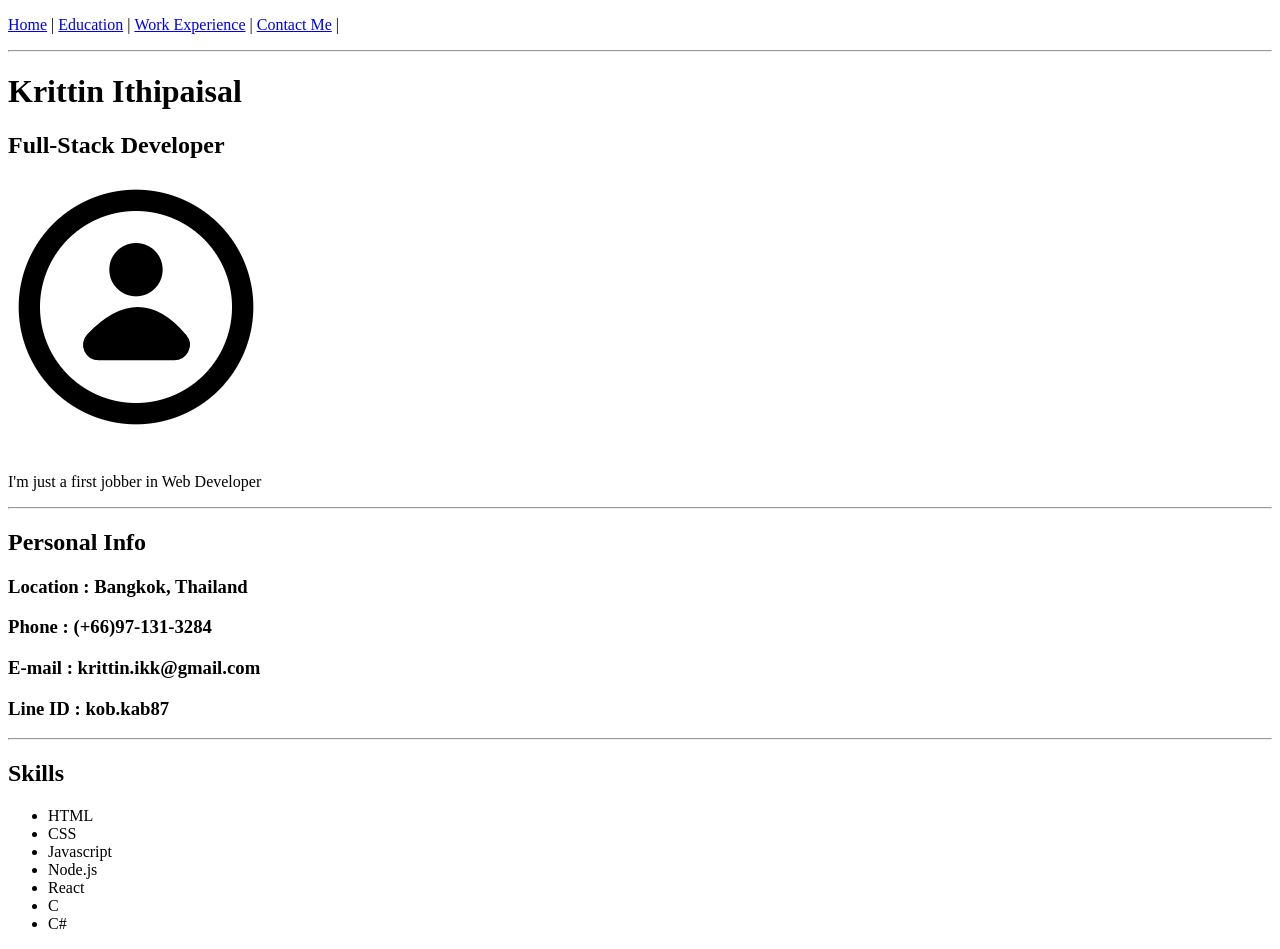
<file: index.html>
<!DOCTYPE html>
<html lang="en">

<head>
    <meta charset="UTF-8">
    <meta name="viewport" content="width=device-width, initial-scale=1.0">
    <title>Home</title>
    <link rel="stylesheet" href="./styles.css">
</head>

<body>
    <div class="navbar">

        <ul class="navbar">
            <li class="linavbar"><a href="#">Home</a></li> |
            <li class="linavbar"><a href="./euducation.html">Education</a></li> |
            <li class="linavbar"><a href="./work.html">Work Experience</a></li> |
            <li class="linavbar"><a href="./contact.html">Contact Me</a></li> |
        </ul>
    </div>
    <hr />
    <div class="profile">
        <h1>Krittin Ithipaisal</h1>
        <h2>Full-Stack Developer</h2>
        <img src="./Image/profile-circle-svgrepo-com.png" alt="Profle_Picture">
        <br /><br />
        <p>I'm just a first jobber in Web Developer</p>
    </div>
    <hr />
    <div class="personal_info">
        <h2>Personal Info</h2>
        <h3><strong>Location :</strong> Bangkok, Thailand</h3>
        <h3><strong>Phone :</strong> (+66)97-131-3284</h3>
        <h3><strong>E-mail :</strong> krittin.ikk@gmail.com</h3>
        <h3><strong>Line ID :</strong> kob.kab87</h3>

    </div>
    <hr />
    <div class="skills">
        <h2>Skills</h2>
        <ul>
            <li>HTML</li>
            <li>CSS</li>
            <li>Javascript</li>
            <li>Node.js</li>
            <li>React</li>
            <li>C</li>
            <li>C#</li>
        </ul>

    </div>
</body>

</html>
</file>
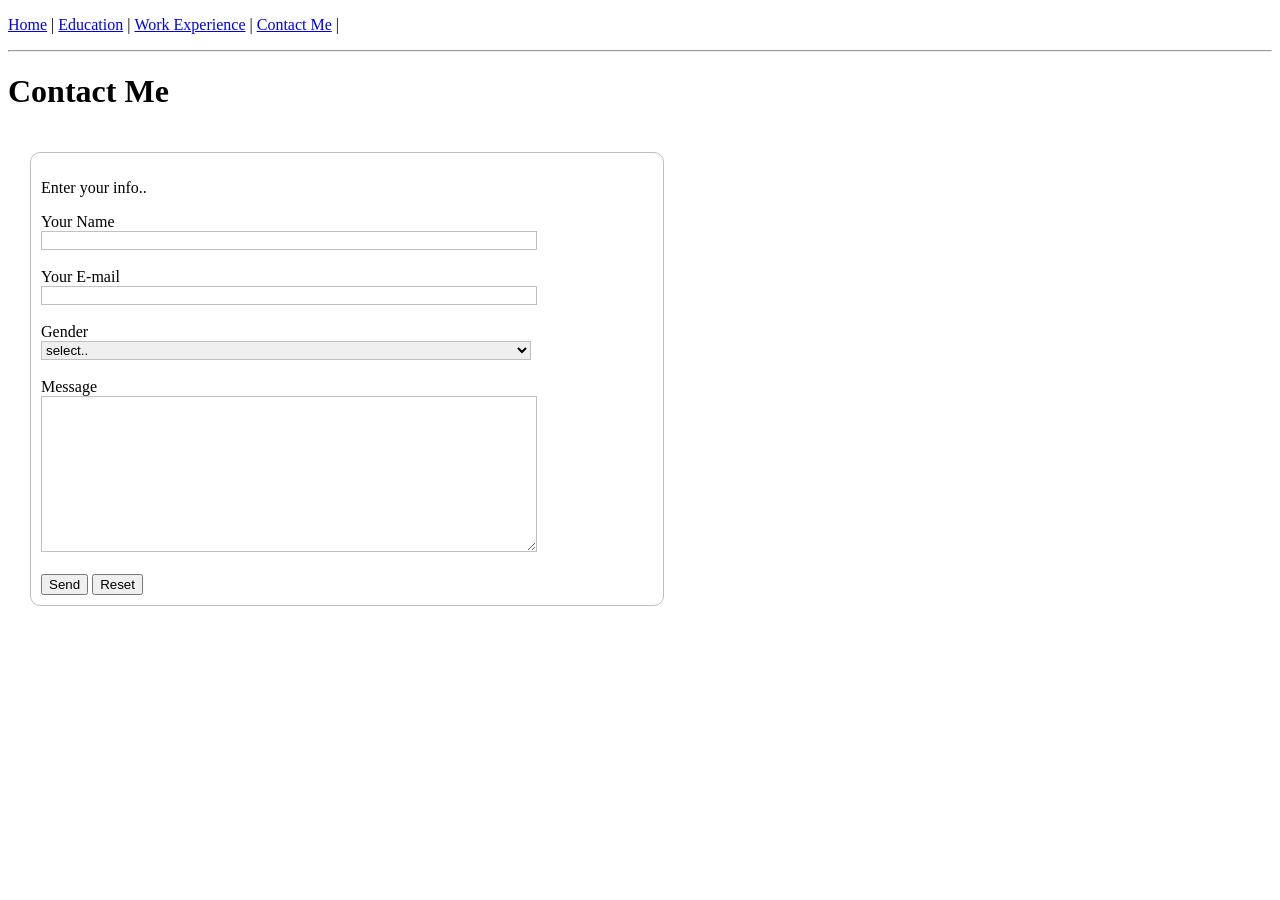
<file: contact.html>
<!DOCTYPE html>
<html lang="en">

<head>
    <meta charset="UTF-8">
    <meta name="viewport" content="width=device-width, initial-scale=1.0">
    <title>Contact Us</title>
    <link rel="stylesheet" href="./styles.css">
</head>

<body>
    <div>

        <ul class="navbar">
            <li class="linavbar"><a href="./index.html">Home</a></li> |
            <li class="linavbar"><a href="./euducation.html">Education</a></li> |
            <li class="linavbar"><a href="./work.html">Work Experience</a></li> |
            <li class="linavbar"><a href="#">Contact Me</a></li> |
        </ul>
        <hr />
        <h1>Contact Me</h1>
    </div>
    <div class="">
        <form action="">
            <fieldset>
                <p>Enter your info..</p>
                <label for="fname">Your Name</label><br />
                <input type="text" id="fname" name="fname" value="" "><br /><br />
                <label for=" fname">Your E-mail</label><br />
                <input type="email" id="fname" name="fname" value=""><br /><br />
                <label for="fname">Gender</label><br />
                <select name="gender" id="gender">
                    <option value="init" disabled selected hidden>select..</option>
                    <option value="male">Male</option>
                    <option value="female">Female</option>
                    <option value="other">Other</option>
                </select><br /><br />
                <span>Message</span><br />
                <textarea name="massage" id="" cols="30" rows="10" height: 500px;"></textarea><br /><br />
                <button type="submit">Send</button>
                <button type="reset">Reset</button>
            </fieldset>
        </form>
    </div>
</body>

</html>
</file>
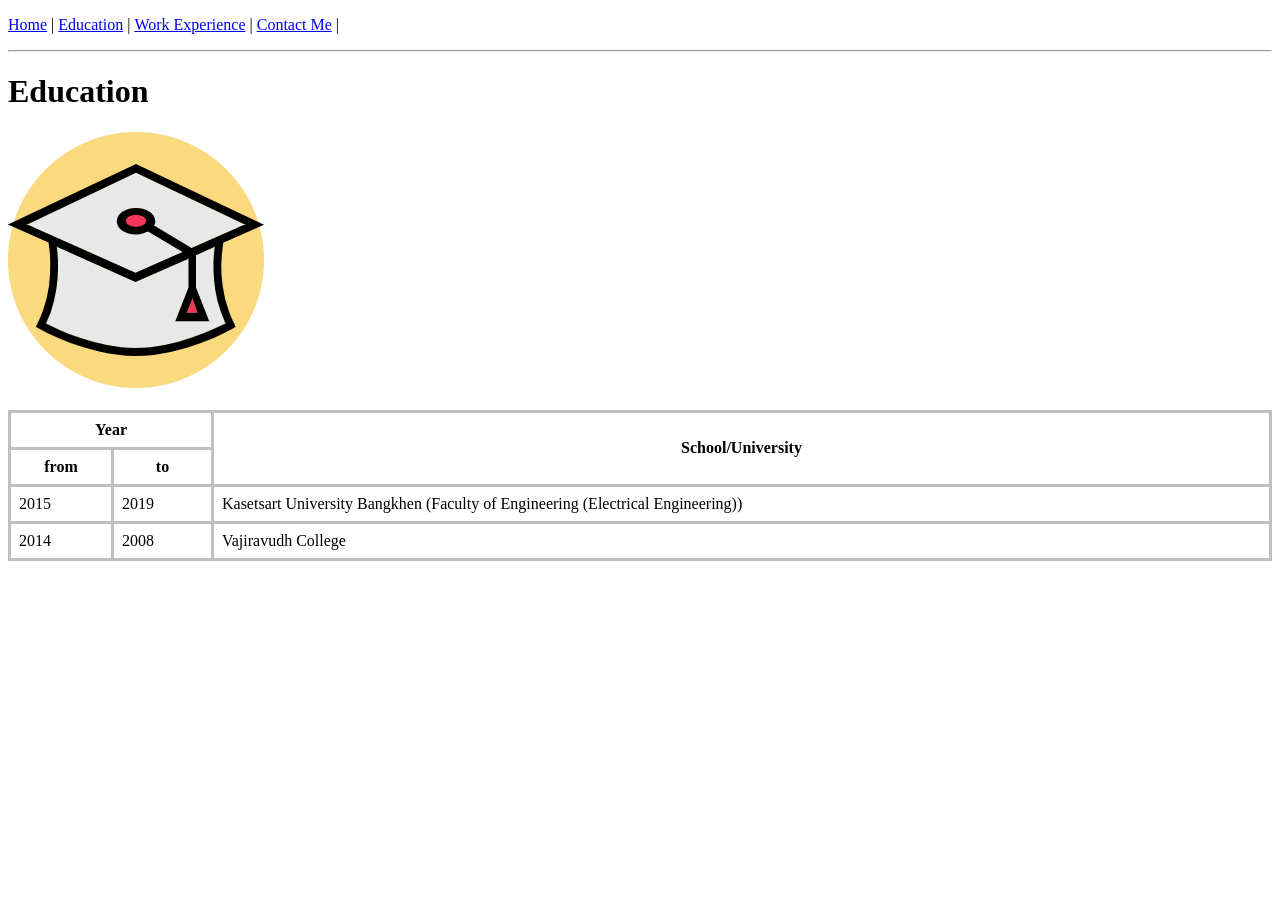
<file: euducation.html>
<!DOCTYPE html>
<html lang="en">

<head>
    <meta charset="UTF-8">
    <meta name="viewport" content="width=device-width, initial-scale=1.0">
    <title>Education</title>
    <link rel="stylesheet" href="./styles.css">
</head>

<body>
    <div class="navbar">

        <ul class="navbar">
            <li class="linavbar"><a href="./index.html">Home</a></li> |
            <li class="linavbar"><a href="#">Education</a></li> |
            <li class="linavbar"><a href="./work.html">Work Experience</a></li> |
            <li class="linavbar"><a href="./contact.html">Contact Me</a></li> |
        </ul>
    </div>
    <hr />
    <h1>Education</h1>
    <img src="./Image/graduation-cap-svgrepo-com.png" alt="Graduation_Hat">
    <br /><br />
    <div class="edu_table">

        <table class="education">
            <tr>
                <th colspan="2">Year</th>
                <th rowspan="2">School/University</th>
            </tr>
            <tr>
                <th>from</th>
                <th>to</th>
            </tr>
            <tr>
                <td>2015</td>
                <td>2019</td>
                <td>Kasetsart University Bangkhen (Faculty of Engineering (Electrical Engineering))</td>
            </tr>
            <tr>
                <td>2014</td>
                <td>2008</td>
                <td>Vajiravudh College</td>
            </tr>
        </table>
    </div>
</body>

</html>
</file>
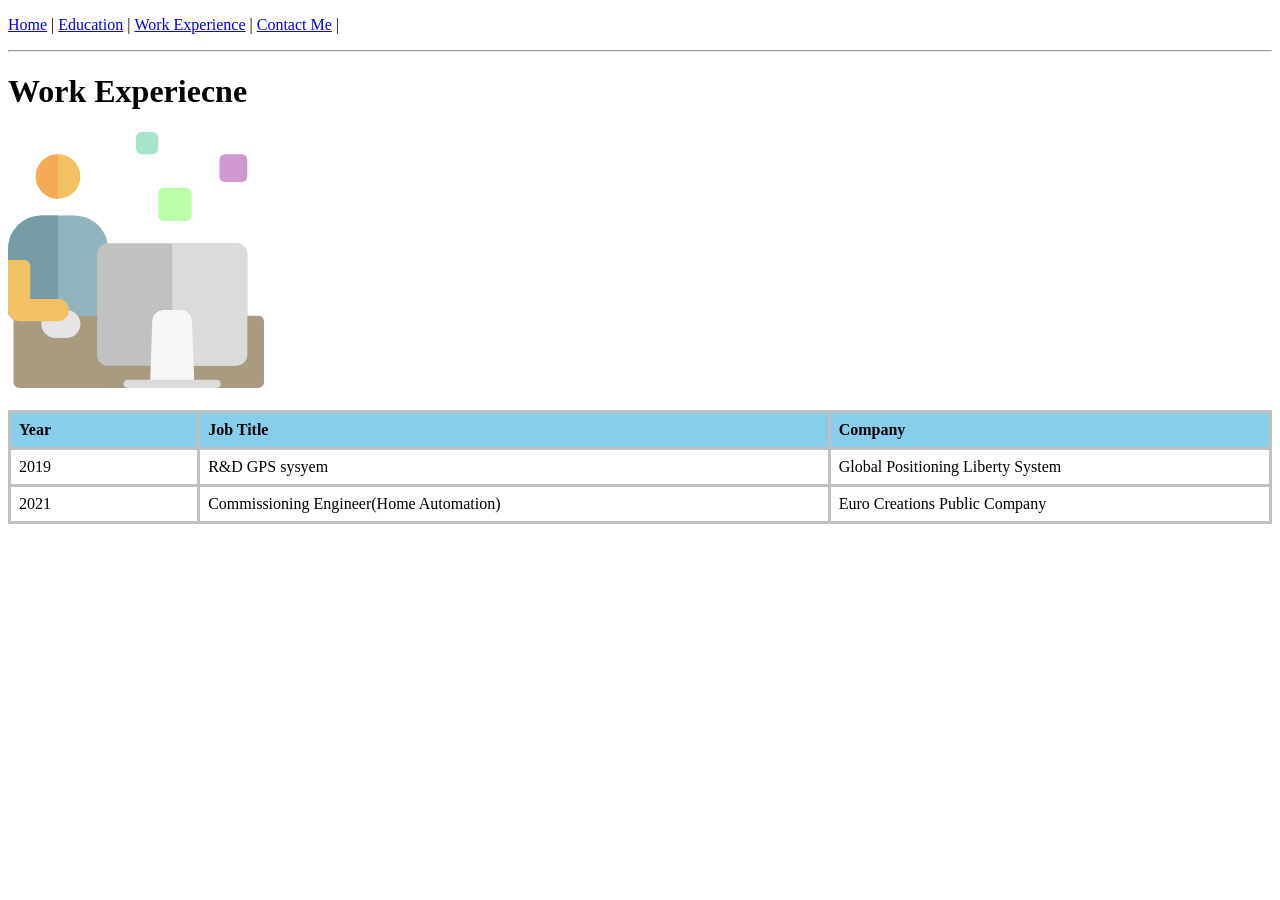
<file: work.html>
<!DOCTYPE html>
<html lang="en">

<head>
    <meta charset="UTF-8">
    <meta name="viewport" content="width=device-width, initial-scale=1.0">
    <title>Work</title>
    <link rel="stylesheet" href="./styles.css">
</head>

<body>
    <div class="navbar">

        <ul class="navbar">
            <li class="linavbar"><a href="./index.html">Home</a></li> |
            <li class="linavbar"><a href="./euducation.html">Education</a></li> |
            <li class="linavbar"><a href="#">Work Experience</a></li> |
            <li class="linavbar"><a href="./contact.html">Contact Me</a></li> |
        </ul>
    </div>
    <hr />
    <h1>Work Experiecne</h1>
    <img src="./Image/working-work-svgrepo-com.png" alt="Working_Picutre">
    <br /><br />
    <div class="work_table">

        <table class="work">
            <tr>
                <th class="workth" style="width: 15%;">Year</th>
                <th class="workth" style="width: 50%;"">Job Title</th>
                <th class=" workth" style="width: 35%;">Company</th>
            </tr>
            <tr>
                <td>2019</td>
                <td>R&D GPS sysyem</td>
                <td>Global Positioning Liberty System</td>
            </tr>
            <tr>
                <td>2021</td>
                <td>Commissioning Engineer(Home Automation)</td>
                <td>Euro Creations Public Company</td>
            </tr>
        </table>
    </div>
</body>

</html>
</file>
<file: styles.css>
.linavbar {
    list-style-type: none;
    margin: 0;
    padding: 0;
    display: inline-block;
    gap: 8px;
    justify-content: flex-start;
}

.navbar {
    padding-inline-start: 0;
}

table,
th,
td {
    border: 3px solid silver;
    border-collapse: collapse;
    padding: 8px;
}

table {
    width: 100%;
}

.workth {
    text-align: start;
    background-color: skyblue;
}

form {
    padding: 20px;
}

fieldset {
    width: 50%;
    border: 1px solid silver;
    border-radius: 10px;
    padding: 10px;
}

textarea,
input,
select {
    border: 1px solid silver;
    width: 80%;
}
</file>
